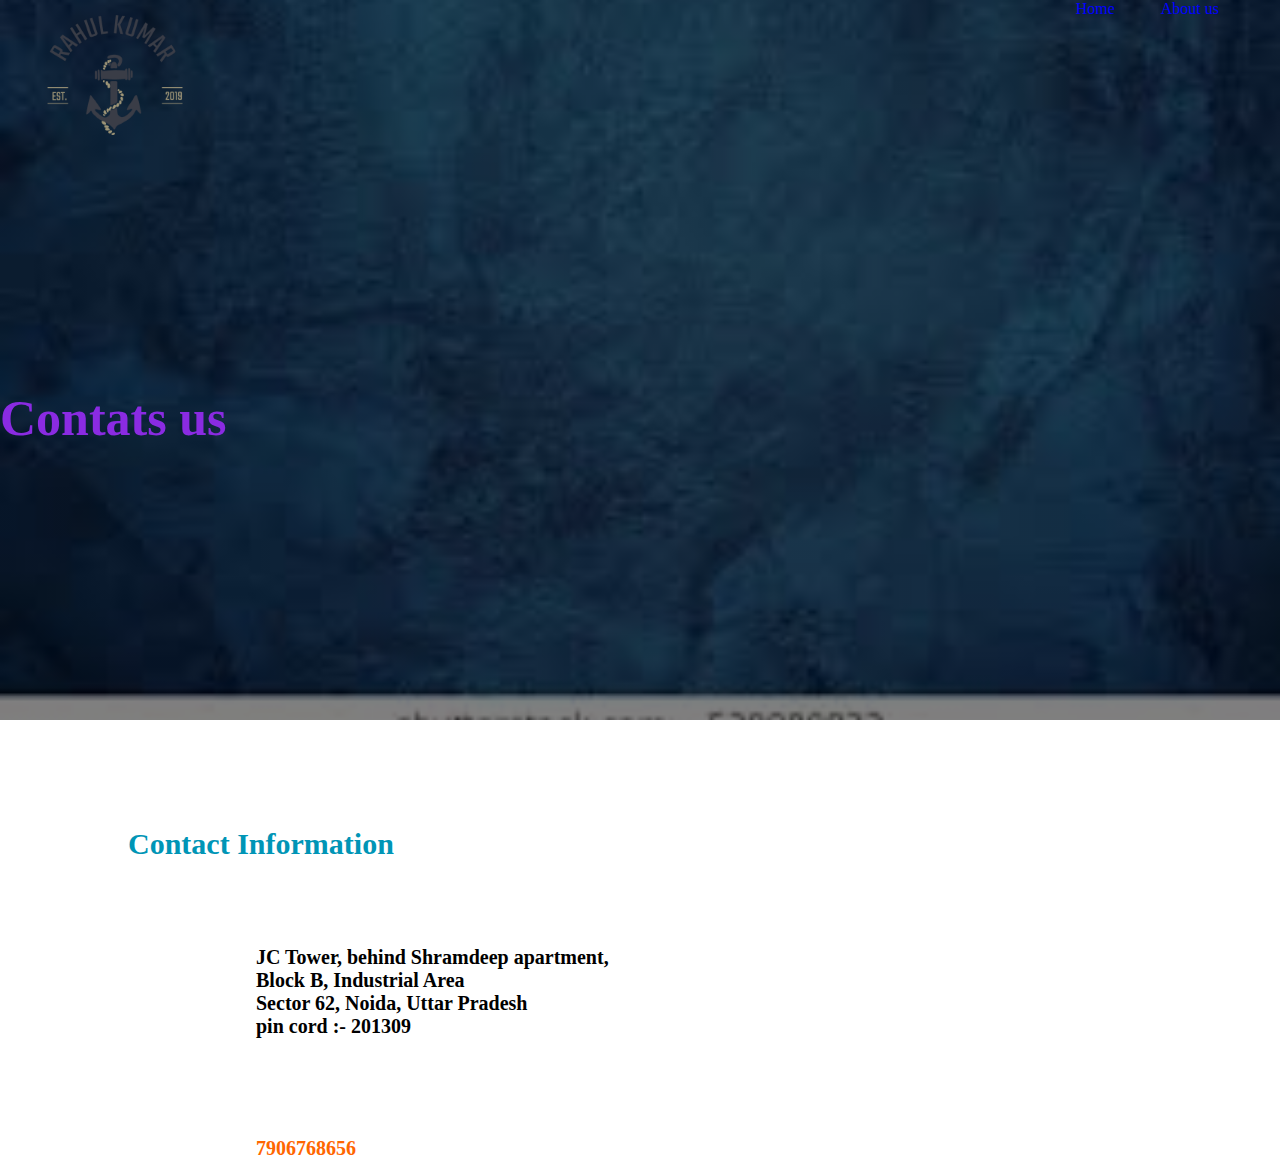
<file: contact.html>
<!DOCTYPE html>
<html>
<head>
	<title> rahul kumar</title>
	<link rel="stylesheet" type="text/css" href="css/stylec.css">
</head>
<body>
<header>
	<div class="main">
		<div class="logo">
			<img src="2.png">
		</div>
		<ul>
			<li class="active"><a href="index.html">Home</a></li>
			<li><a href="#">About us</a></li>
		</ul>
	</div>
	<div class="title">
		<h1>Contats us </h1>
		<h2>Contact Information </h2>
			<h3>
			JC Tower, behind Shramdeep apartment, <br>
			 Block B, Industrial Area <br>
			  Sector 62, Noida, Uttar Pradesh <br>
			  pin cord :- 201309
		</h3> 
		<h4>
			7906768656
		</h4> 
		
	</div>
</header>
</body>
</html>
</file>
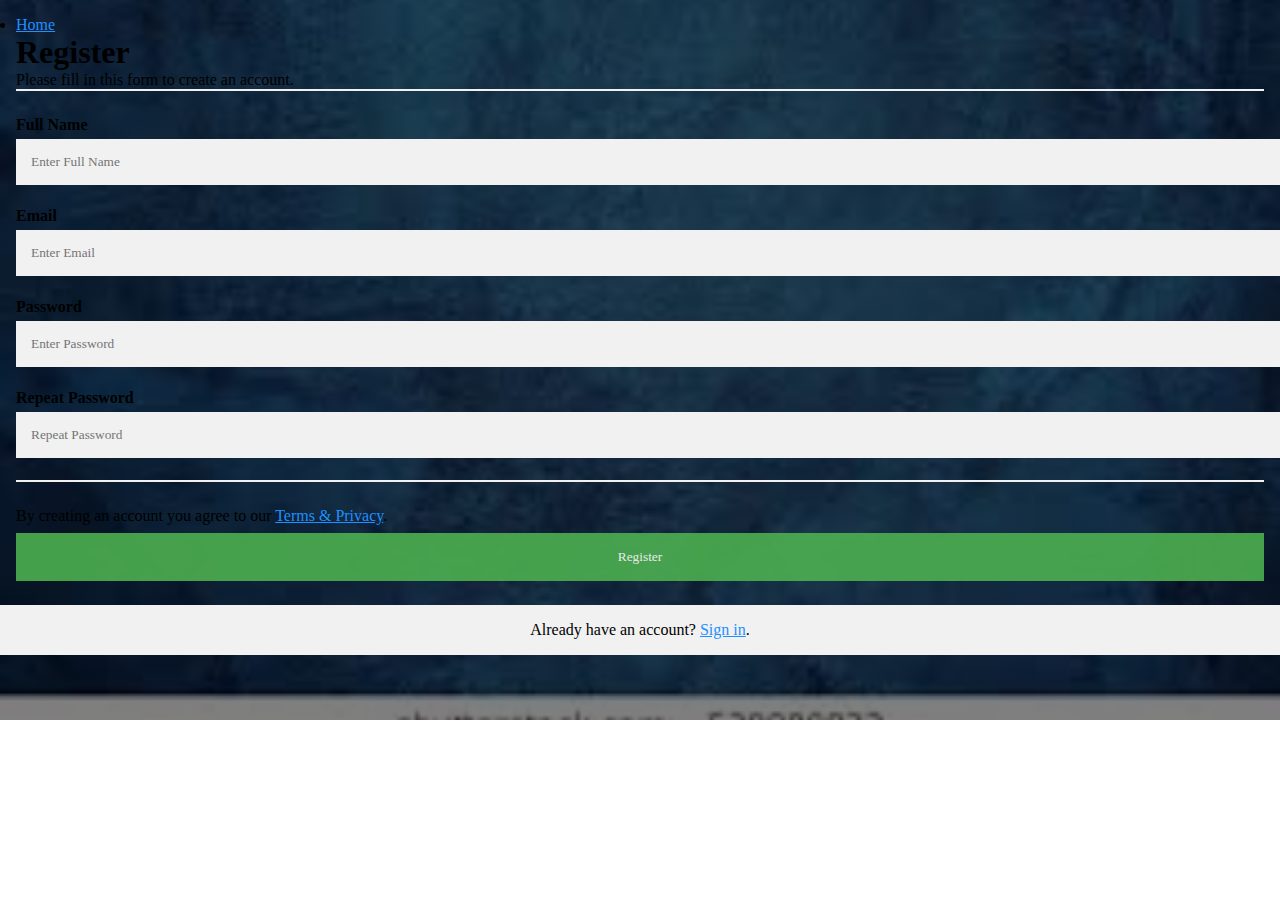
<file: logins.html>
<!DOCTYPE html>
<html>
<head>
  <title>rahul kumar</title>
  <link rel="stylesheet" type="text/css" href="css/stylect.css">
</head>
<body>
<header>
  <form action="action_page.php">
  <div class="container">
    <ul><li class="active"><a href="index.html">Home</a></li></ul>
    <h1>Register</h1>
    <p>Please fill in this form to create an account.</p>
    <hr>
    <label for="name"><b>Full Name</b></label>
    <input type="text" placeholder="Enter Full Name" name="Name" required>

    <label for="email"><b>Email</b></label>
    <input type="text" placeholder="Enter Email" name="email" required>

    <label for="psw"><b>Password</b></label>
    <input type="password" placeholder="Enter Password" name="psw" required>

    <label for="psw-repeat"><b>Repeat Password</b></label>
    <input type="password" placeholder="Repeat Password" name="psw-repeat" required>
    <hr>

    <p>By creating an account you agree to our <a href="#">Terms & Privacy</a>.</p>
    <button type="submit" class="registerbtn">Register</button>
  </div>

  <div class="container signin">
    <p>Already have an account? <a href="save.html">Sign in</a>.</p>
  </div>
</form>
</header>
<script src="https://code.jquery.com/jquery-3.4.1.min.js"></script>
<script>
  $(".massage a").click(function())
  $("form").animate({hight: "toggle" , opacity: "toggle"},"slow");
</script>
</body>
</html>
</file>
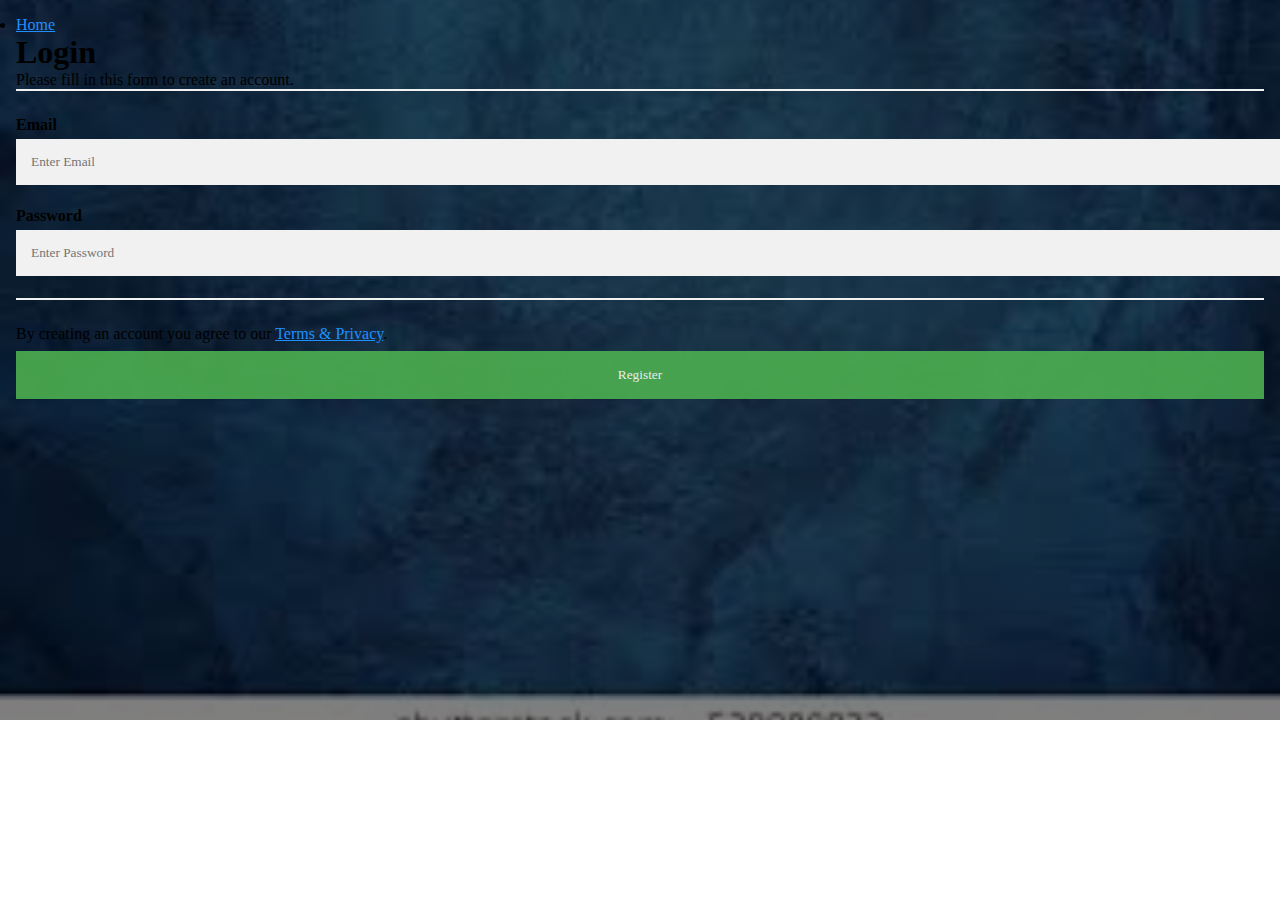
<file: save.html>
<!DOCTYPE html>
<html>
<head>
  <title>rahul kumar</title>
  <link rel="stylesheet" type="text/css" href="css/stylect.css">
</head>
<body>
<header>
  <form action="action_page.php">
  <div class="container">
    <ul><li class="active"><a href="index.html">Home</a></li></ul>
    <h1>Login</h1>
    <p>Please fill in this form to create an account.</p>
    <hr>
   
    <label for="email"><b>Email</b></label>
    <input type="text" placeholder="Enter Email" name="email" required>

    <label for="psw"><b>Password</b></label>
    <input type="password" placeholder="Enter Password" name="psw" required>
    <hr>

    <p>By creating an account you agree to our <a href="#">Terms & Privacy</a>.</p>
    <button type="submit" class="registerbtn">Register</button>
  </div>
</form>
</header>
<script src="https://code.jquery.com/jquery-3.4.1.min.js"></script>
<script>
  $(".massage a").click(function())
  $("form").animate({hight: "toggle" , opacity: "toggle"},"slow");
</script>
</body>
</html>
</file>
<file: css/stylec.css>
*{
	margin: 0;
	padding: 0;
	font-family: Century Gothic;
}

header{
	background-image: linear-gradient(rgba(0,0,0,0.5),rgba(0,0,0,0.5)), url(../3.jfif);
	height: 80vh;
	background-size: cover;
	background-position: center;
}
ul{
	float: right;
	list-style-type: none;
}
ul li{
	display: inline-block;
}
ul li a{
	text-decoration: none;
	color: blue;
	padding: 5px 20px;
	border: 1px solid transparent;
	transition: 0.6s ease;
}
ul li a:hover{
	background-color: red;
	color: black;
}
ul li .active a{
	background-color: red;
	color: black;
}
.logo img{
	float: left;
	width: 150px;
	height: auto;
}
.main{
	max-width: 1200px;
	margin: auto;
}
.title h1{
	position: absolute;
	top: 40%;
	left: 0%;
	transform: translate(0,50%);
}
.title h2{
	position: absolute;
	top: 90%;
	left: 10%;
	transform: translate(0,50%);
}
.title h3{
	position: absolute;
	top: 100%;
	left: 20%;
	transform: translate(0,50%);
}
.title h4{
	position: absolute;
	top: 125%;
	left: 20%;
	transform: translate(0,50%);
}
.title h1{
	color: #8A2BE2;
	font-size: 50px;

}
.title h2{
	color: #0095B6;
	font-size: 30px;

}
.title h3{
	color: #000000;
	font-size: 20px;
}
.title h4{
	color: #FF6600;
	font-size: 20px;
.btn{
	border: 1px solid #fff;
	padding: 10px 30px;
	color: #fff;
	text-decoration: none;
	transition: 0.6s ease;
}
.btn:hover{
	background-color: red;
	color: black;
}
</file>
<file: css/stylect.css>
*{
  margin: 0;
  padding: 0;
  font-family: Century Gothic;
}

header{
  background-image: linear-gradient(rgba(0,0,0,0.5),rgba(0,0,0,0.5)), url(../3.jfif);
  height: 80vh;
  background-size: cover;
  background-position: center;
}
{box-sizing: border-box}

/* Add padding to containers */
.container {
  padding: 16px;
}

/* Full-width input fields */
input[type=text], input[type=password] {
  width: 100%;
  padding: 15px;
  margin: 5px 0 22px 0;
  display: inline-block;
  border: none;
  background: #f1f1f1;
}

input[type=text]:focus, input[type=password]:focus {
  background-color: #ddd;
  outline: none;
}

/* Overwrite default styles of hr */
hr {
  border: 1px solid #f1f1f1;
  margin-bottom: 25px;
}

/* Set a style for the submit/register button */
.registerbtn {
  background-color: #4CAF50;
  color: white;
  padding: 16px 20px;
  margin: 8px 0;
  border: none;
  cursor: pointer;
  width: 100%;
  opacity: 0.9;
}

.registerbtn:hover {
  opacity:1;
}

/* Add a blue text color to links */
a {
  color: dodgerblue;
}

/* Set a grey background color and center the text of the "sign in" section */
.signin {
  background-color: #f1f1f1;
  text-align: center;
}
</file>
